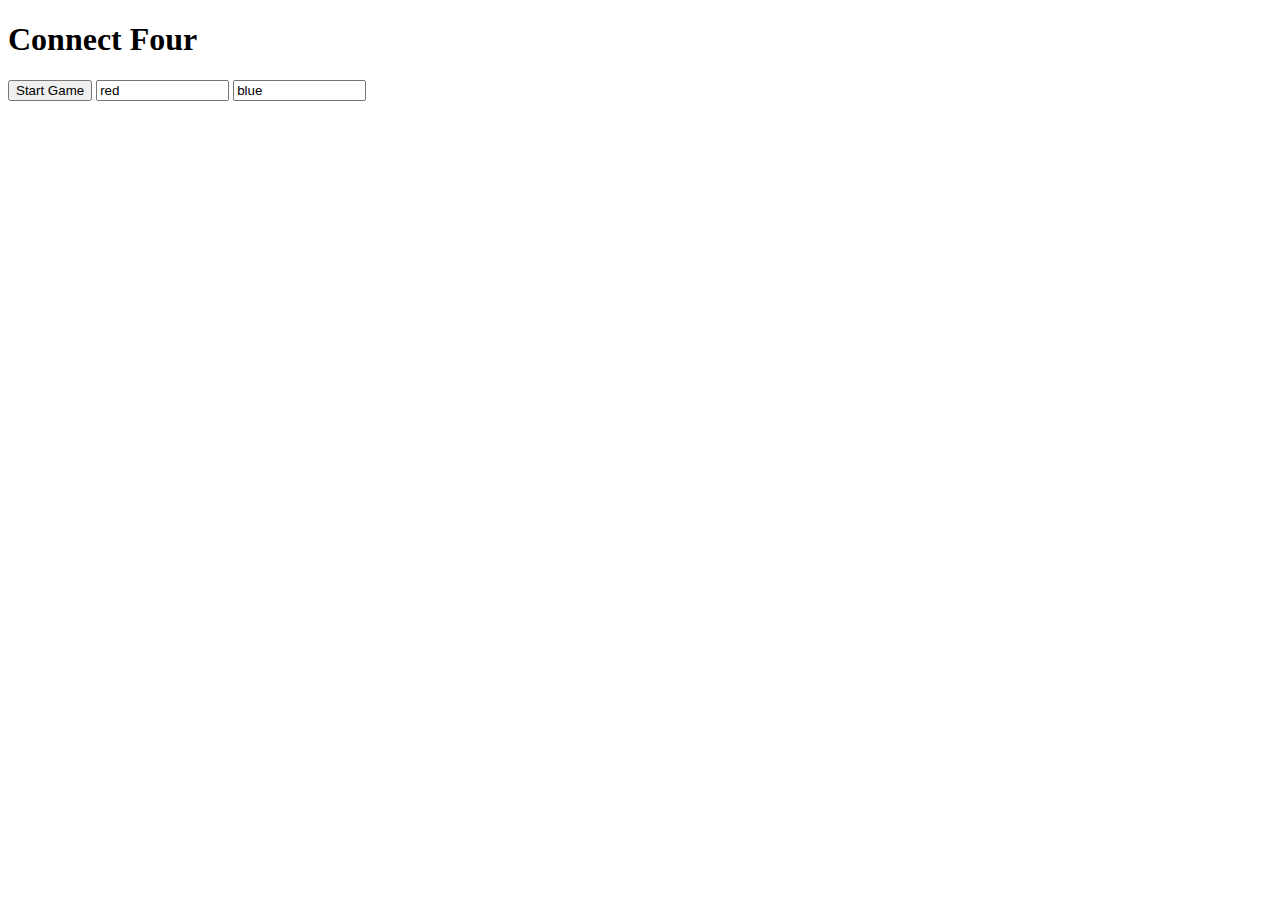
<file: index.html>
<!doctype html>
<head>
  <title>Connect 4</title>
  <link href="connect4.css" rel="stylesheet">
</head>
<body>

<div id="game">
  <h1> Connect Four</h1>
  <button id = 'start' >Start Game</button>
  <input id="p1-color" value="red">
  <input id="p2-color" value="blue" >
  <table id="board"></table>
</div>

<script src="connect4.js"></script>

</body>
</html>
</file>
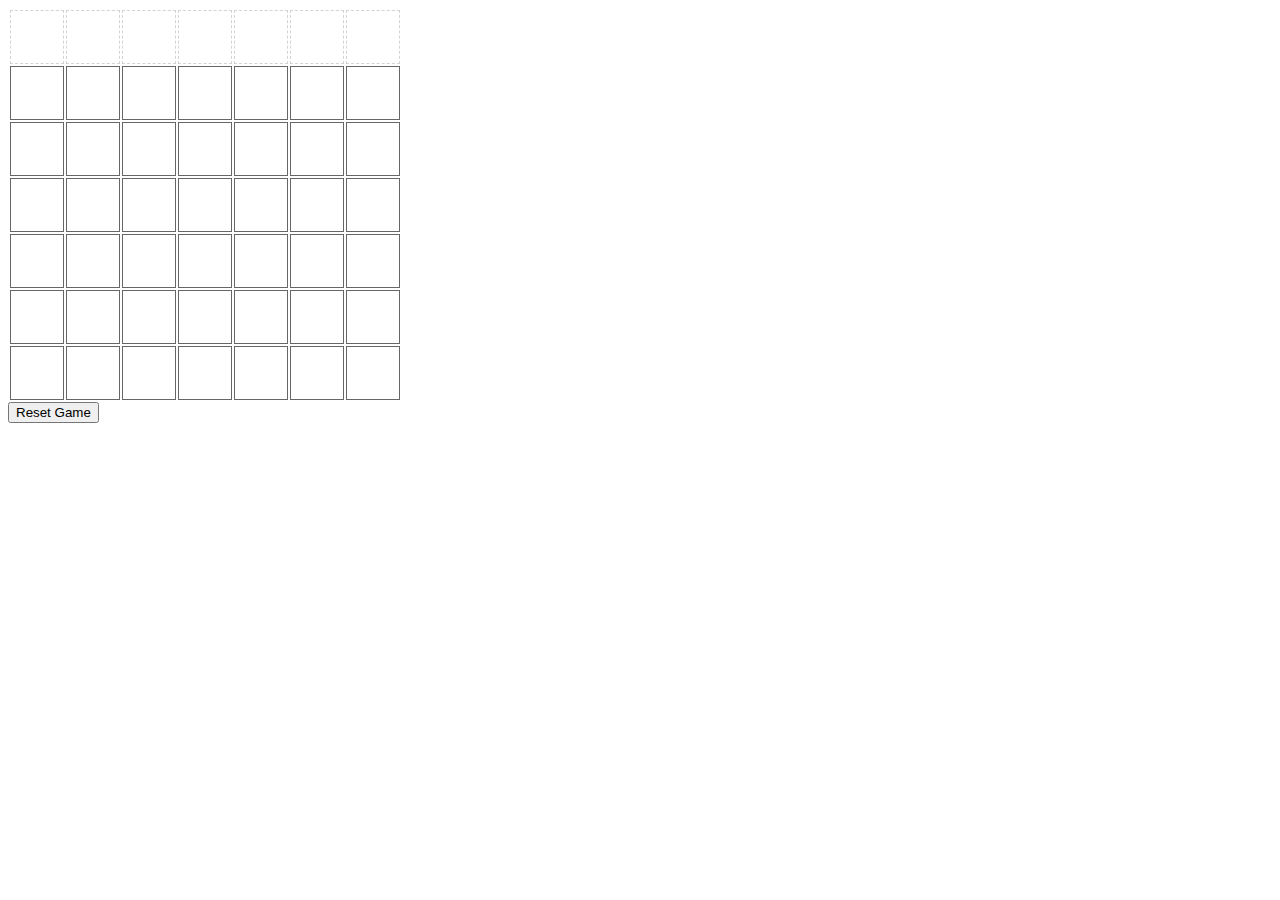
<file: archive/index.html>
<!doctype html>
<head>
  <title>Connect 4</title>
  <link href="connect4.css" rel="stylesheet">
</head>
<body>

<div id="game">
  <table id="board"></table>
</div>

<section class="ui">
  <button id="reset-button" type="reset">
    Reset Game
  </button>
</section>

<script src="connect4.js"></script>

</body>
</html>
</file>
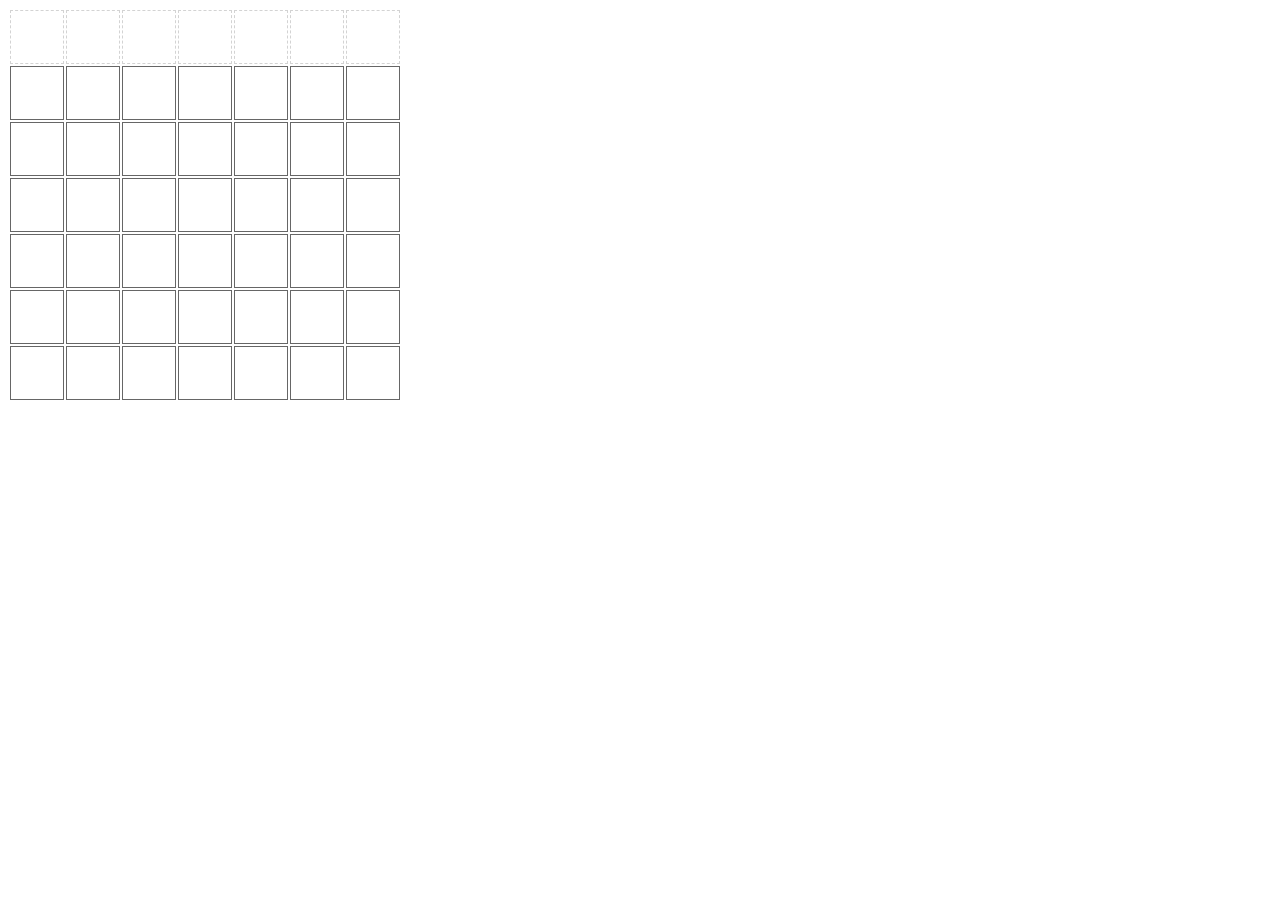
<file: connect-four-solution/index.html>
<!doctype html>
<head>
  <title>Connect 4</title>
  <link href="connect4.css" rel="stylesheet">
</head>
<body>

<div id="game">
  <table id="board"></table>
</div>

<script src="connect4.js"></script>

</body>
</html>
</file>
<file: connect4.css>
/* game board table */

#board td {
  width: 50px;
  height: 50px;
  border: solid 1px #666;
}

/* pieces are div within game table cells: draw as colored circles */

.piece {
  margin: 5px;
  width: 80%;
  height: 80%;
  border-radius: 50%;
}

.piece.p1 {
  background-color: red;
}

.piece.p2 {
  background-color: blue;
}

/* column-top is table row of clickable areas for each column */

#column-top td {
  border: dashed 1px lightgray;
}

#column-top td:hover {
  background-color: gold;
}

input{
  width: 125px;
}
</file>
<file: archive/connect4.css>
/* game board table */

#board td {
  width: 50px;
  height: 50px;
  border: solid 1px #666;
  position : relative;
}


/* pieces are div within game table cells: draw as colored circles */

.piece {
  /* margin: 5px; */
  width: 80%;
  height: 80%;
  /* animation: 3s linear 1s infinite running slidein; */
  border-radius : 25px;
  margin: 0;
  position: absolute;
  top : 50%;
  left : 50%;
  transform : translate(-50%, -50%);
  animation-delay: 1s;
  animation-duration: 1s;
  animation-fill-mode: both; 
  animation-name: falling;
  animation-timing-function: linear;
  animation-iteration-count: 1;
}

@keyframes falling {
  0% { 
    transform: translate(-50%, -1000%) scalex(1);
    animation-timing-function: cubic-bezier(.66,.0,1,.72);
  }
  /* 45% { 
    transform: translate(-50%, -650%) scalex(1);
  }
  50% { 
    transform: translate(-50%, -450%) scalex(1);
  }
  70% {
    transform: translate(-50%, -250%) scalex(1);
  }
  80% { 
    transform: translate(-50%, -100%) scalex(1);
  } */
  85% { 
    transform: translate(-50%, -50%) scalex(1);
  }
  93% { 
    transform: translate(-50%, -130%) scalex(1);
  }
  100% { 
    transform: translate(-50%, -50%) scalex(1);
  }
}

.p1 {
  background-color : blue;
}

.p2 {
  background-color : red;
}
/* TODO: make pieces red/blue,  depending on player 1/2 piece */

/* column-top is table row of clickable areas for each column */

#column-top td {
  border: dashed 1px lightgray;
}

#column-top td:hover {
  background-color: gold;
}
</file>
<file: connect-four-solution/connect4.css>
/* game board table */

#board td {
  width: 50px;
  height: 50px;
  border: solid 1px #666;
}

/* pieces are div within game table cells: draw as colored circles */

.piece {
  margin: 5px;
  width: 80%;
  height: 80%;
  border-radius: 50%;
}

.piece.p1 {
  background-color: red;
}

.piece.p2 {
  background-color: blue;
}

/* column-top is table row of clickable areas for each column */

#column-top td {
  border: dashed 1px lightgray;
}

#column-top td:hover {
  background-color: gold;
}
</file>
